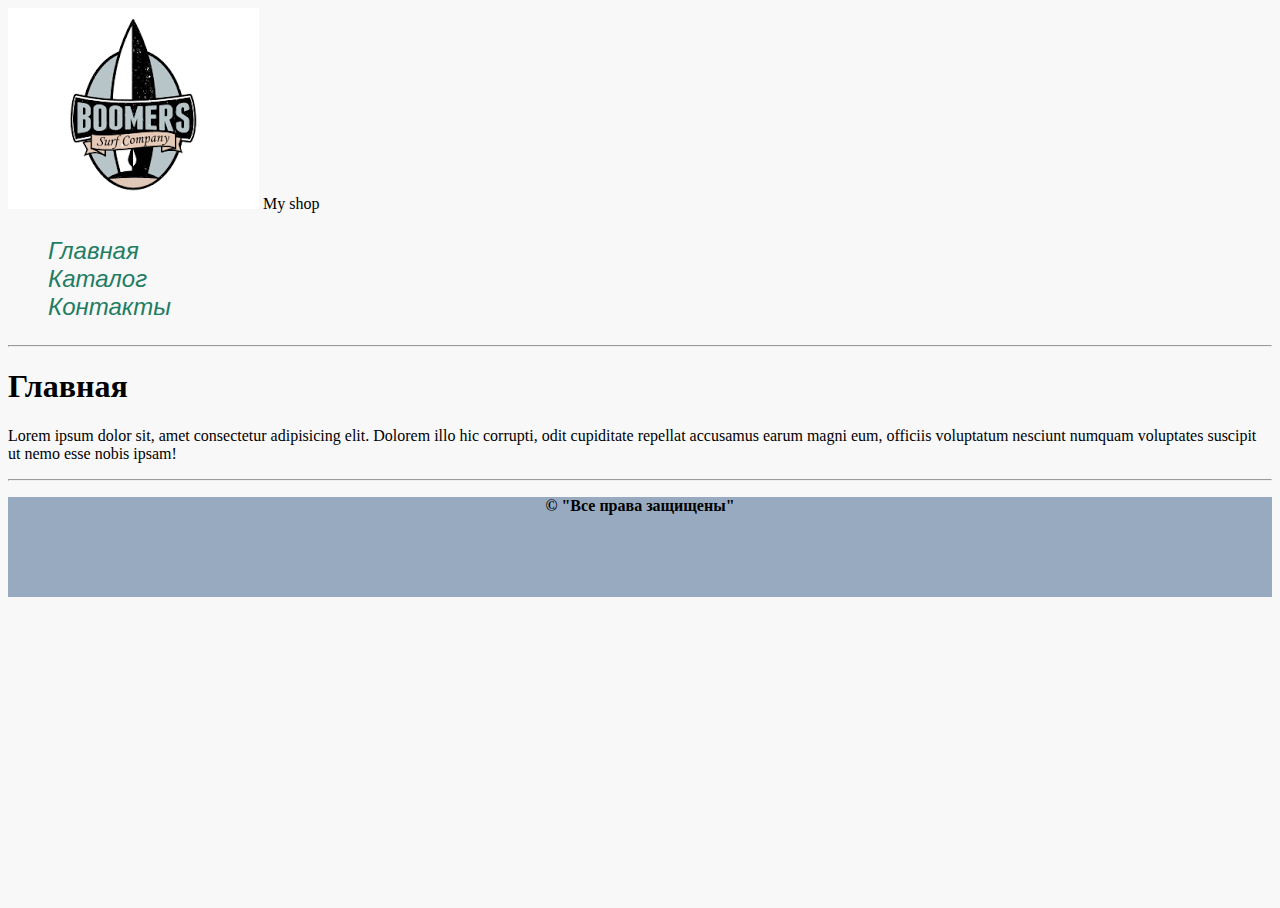
<file: surf/index.html>
<!DOCTYPE html>
<html lang="zxx">
    <head>
        <meta charset="UTF-8">
        <title>Главная</title>
        <link rel="stylesheet" href="styles/style.css">
    </head>
    <body>
        <header>
            <img src="images/logo.png" alt="logo" title="logo">
            My shop
            <ul class="menu">
                <li><a href="index.html">Главная</a></li>
                <li><a href="catalog.html">Каталог</a></li>
                <li><a href="contacts.html">Контакты</a></li>
            </ul>
        </header>
        <hr>
        <h1>Главная</h1>
        <p>
            Lorem ipsum dolor sit, amet consectetur adipisicing elit. Dolorem illo hic corrupti, odit cupiditate repellat accusamus earum magni eum, 
            officiis voluptatum nesciunt numquam voluptates suscipit ut nemo esse nobis ipsam!
        </p>
        <hr>
        <footer>
            <p>
                &copy; "Все права защищены"
            </p>
        </footer>
    </body>
</html>
</file>
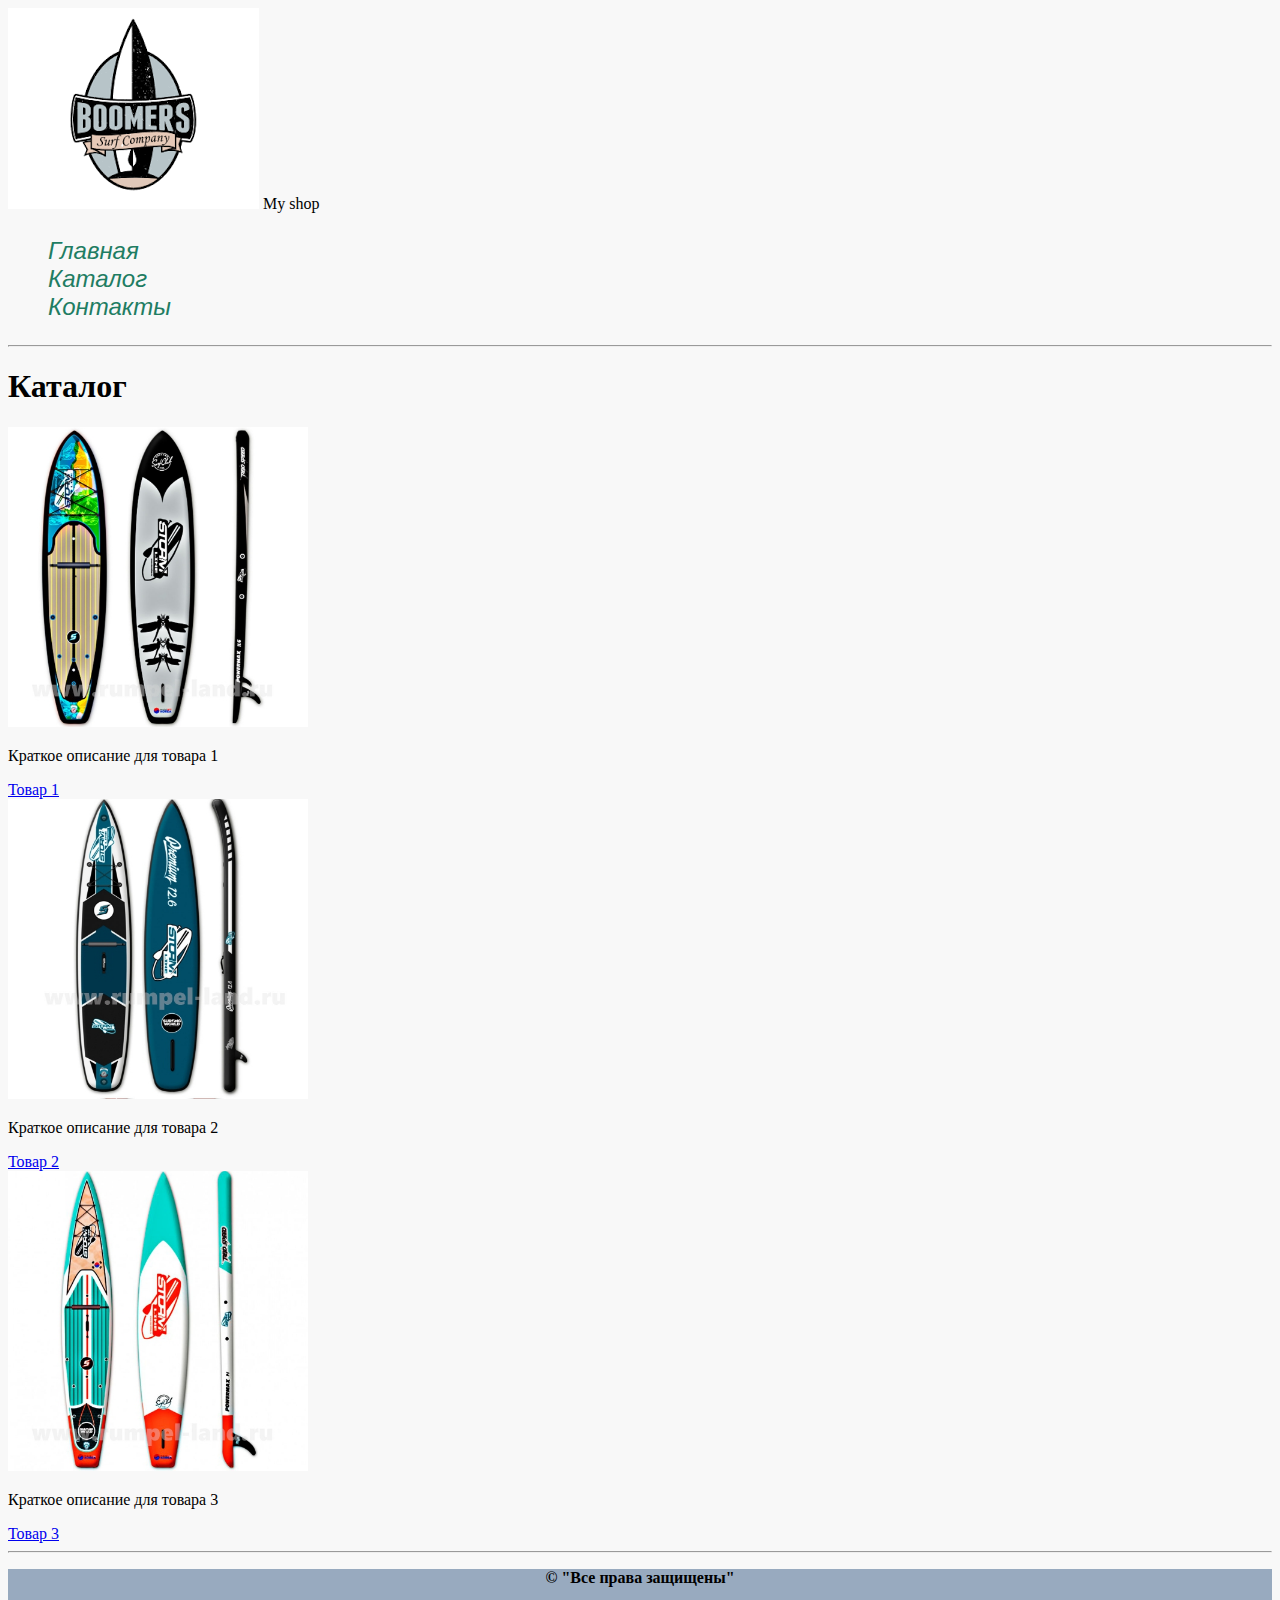
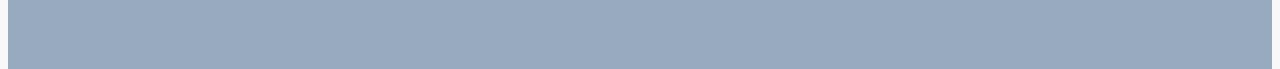
<file: surf/catalog.html>
<!DOCTYPE html>
<html lang="zxx">
    <head>
        <meta charset="UTF-8">
        <title>Каталог</title>
        <link rel="stylesheet" href="styles/style.css">
    </head>
    <body>
        <header>
            <img src="images/logo.png" alt="logo" title="logo">
            My shop
            <ul class="menu">
                <li><a href="index.html">Главная</a></li>
                <li><a href="catalog.html">Каталог</a></li>
                <li><a href="contacts.html">Контакты</a></li>
            </ul>
        </header>
        <hr>
        <h1>Каталог</h1>
        <img src="images/surf1.jpg"
             title="surf1"
             alt="surf1"
             width="300"
             height="300">
        <p>
            Краткое описание для товара 1
        </p>
        <a href="productOne.html">Товар 1</a>
        <br>
        <img src="images/surf2.jpg"
             title="surf2"
             alt="surf2"
             width="300"
             height="300">
        <p>
            Краткое описание для товара 2
        </p>
        <a href="productTwo.html">Товар 2</a>
        <br>
        <img src="images/surf3.jpg"
             title="surf3"
             alt="surf3"
             width="300"
             height="300">
        <p>
            Краткое описание для товара 3
        </p>
        <a href="productThree.html">Товар 3</a>
        <hr>
        <footer>
            <p>
                &copy; "Все права защищены"
            </p>
        </footer>
    </body>
</html>
</file>
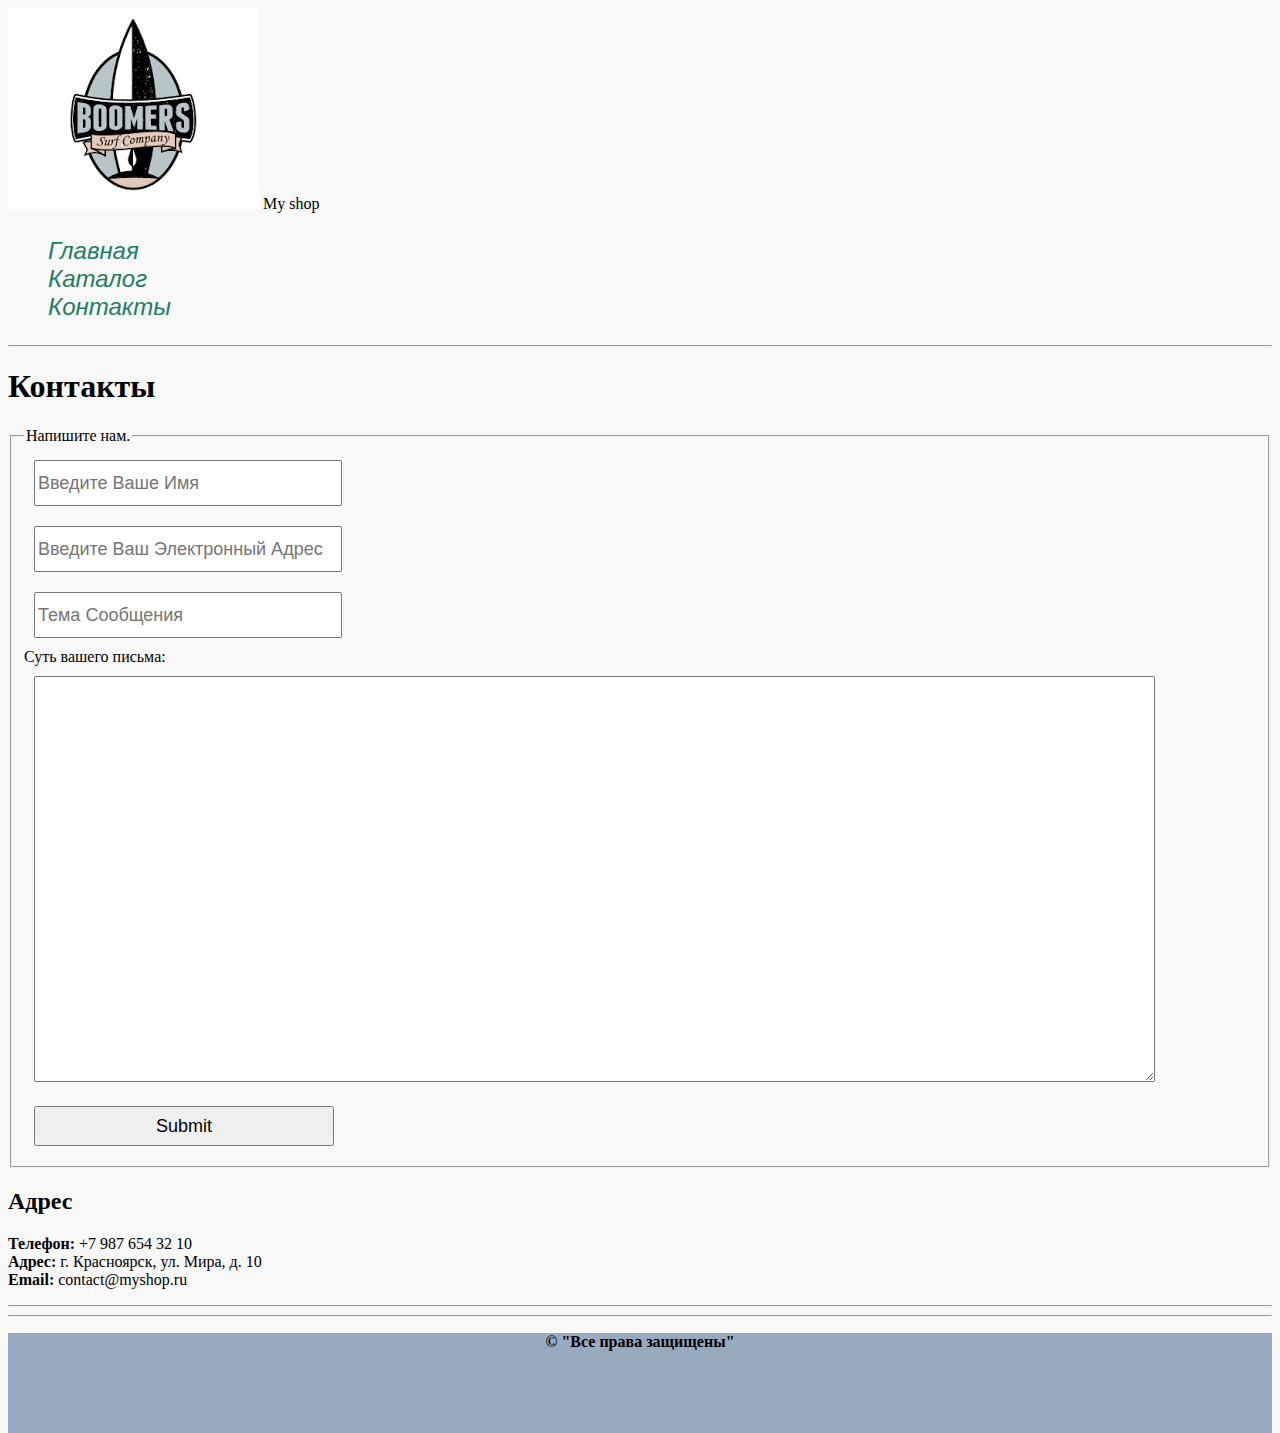
<file: surf/contacts.html>
<!DOCTYPE html>
<html lang="zxx">
    <head>
        <meta charset="UTF-8">
        <title>Контакты</title>
        <link rel="stylesheet" href="styles/style.css">
    </head>
    <body>
        <header>
            <img src="images/logo.png" alt="logo" title="logo">
            My shop
            <ul class="menu">
                <li><a href="index.html">Главная</a></li>
                <li><a href="catalog.html">Каталог</a></li>
                <li><a href="contacts.html">Контакты</a></li>
            </ul>
        </header>
        <hr>
        <h1>Контакты</h1>
        <form action="contacts.html" method="post">
            <fieldset>
                <legend>Напишите нам.</legend>
                <input type="text" name="name" placeholder="Введите ваше имя"><br>
                <input type="email" name="mail" placeholder="Введите ваш электронный адрес"><br>
                <input type="text" name="subject" placeholder="Тема сообщения"><br>
                <label>Суть вашего письма:<br>
                <textarea name="text" cols=100 rows=20></textarea>
                </label><br>
                <input type="submit">
            </fieldset>
        </form>
        <h2>Адрес</h2>
        <p>
            <strong>Телефон: </strong>+7 987 654 32 10<br>
            <strong>Адрес: </strong>г. Красноярск, ул. Мира, д. 10<br>
            <strong>Email: </strong>contact@myshop.ru
        </p>
        <hr>
        <script async src="https://api-maps.yandex.ru/services/constructor/1.0/js/?um=constructor%3A002c8eab5e31478767631b79a104cd185c3710f8a08f42a44fe47c0647467add&amp;width=100%25&amp;height=374&amp;lang=ru_RU&amp;scroll=true"></script>
        <hr>
        <footer>
            <p>
                &copy; "Все права защищены"
            </p>
        </footer>
    </body>
</html>
</file>
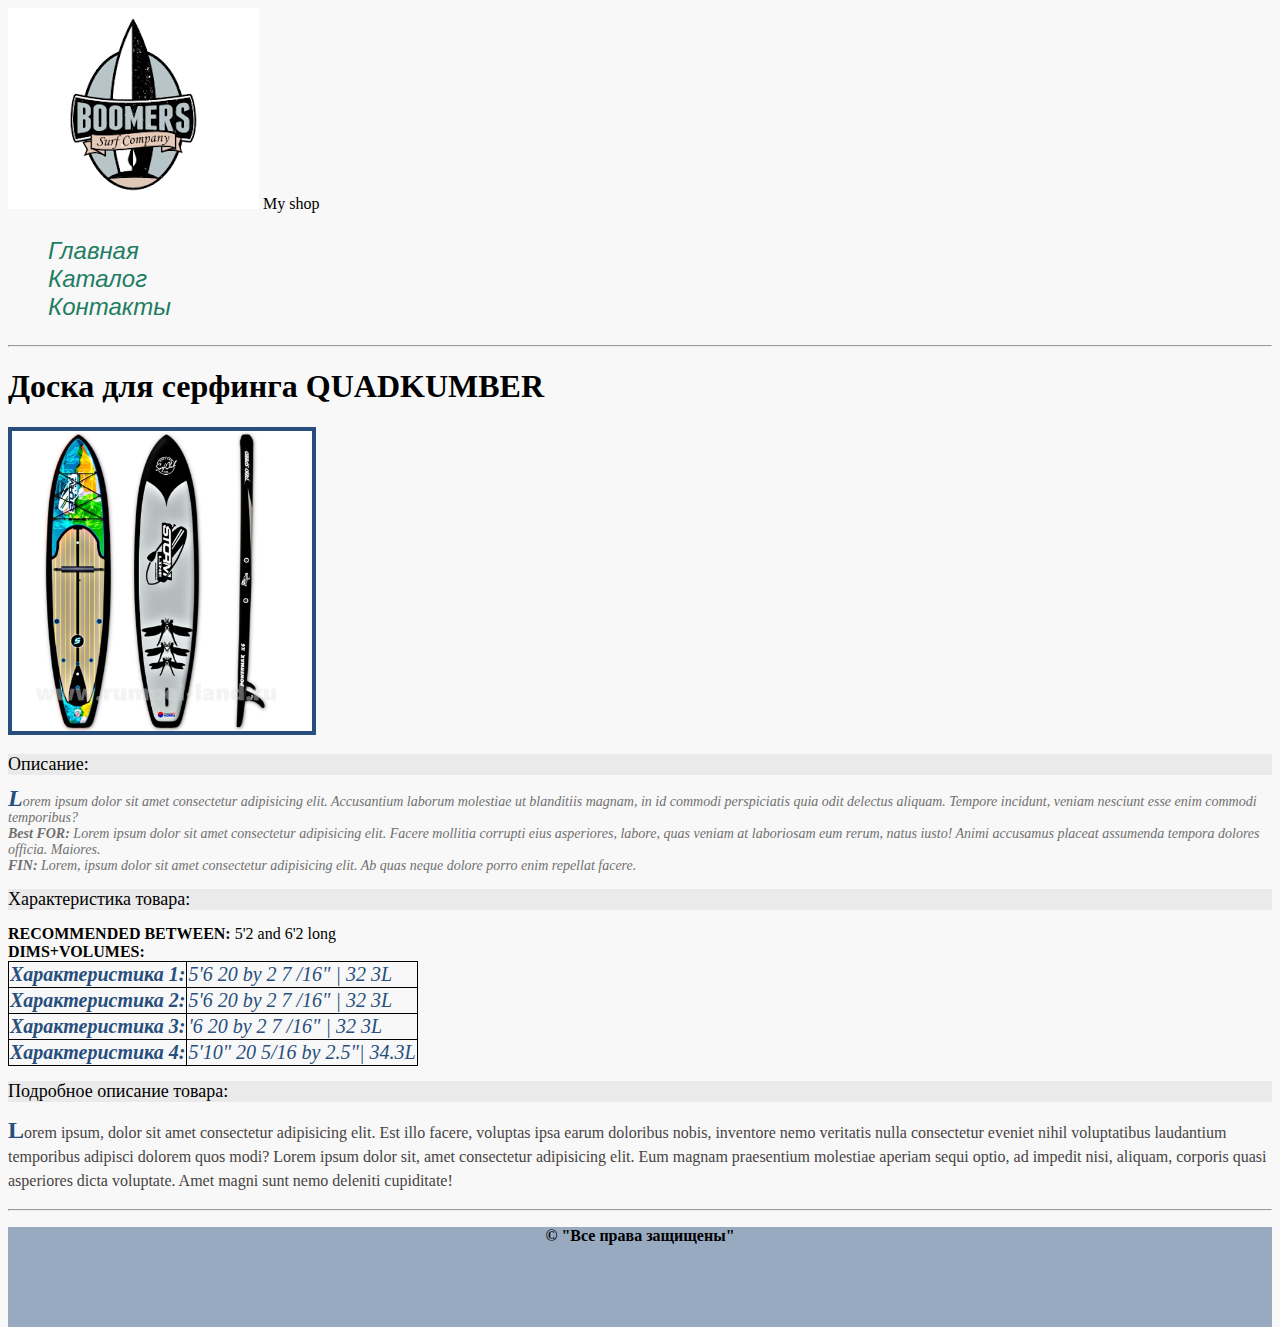
<file: surf/productOne.html>
<!DOCTYPE html>
<html lang="zxx">
    <head>
        <meta charset="UTF-8">
        <title>Surf 1</title>
        <link rel="stylesheet" href="styles/style.css">
    </head>
    <body>
        <header>
            <img src="images/logo.png" alt="logo" title="logo">
            My shop
            <ul class="menu">
                <li><a href="index.html">Главная</a></li>
                <li><a href="catalog.html">Каталог</a></li>
                <li><a href="contacts.html">Контакты</a></li>
            </ul>
        </header>
        <hr>
        <h1>Доска для серфинга QUADKUMBER</h1>
        <a href="images/surf1.jpg" target="_blank">
            <img src="images/surf1.jpg"
                 id="product-img"
                 title="surf1" 
                 alt="sutf1">
        </a>
        <div class="feature">
            <h2>Описание:</h2>
            <p id="short-description">
                Lorem ipsum dolor sit amet consectetur adipisicing elit. Accusantium laborum molestiae ut blanditiis magnam, 
                in id commodi perspiciatis quia odit delectus aliquam. Tempore incidunt, veniam nesciunt esse enim commodi temporibus?
            <br>
                <strong>Best FOR: </strong>Lorem ipsum dolor sit amet consectetur adipisicing elit. Facere mollitia corrupti eius asperiores, labore, 
                quas veniam at laboriosam eum rerum, natus iusto! Animi accusamus placeat assumenda tempora dolores officia. Maiores.
            <br>
                <strong>FIN: </strong> Lorem, ipsum dolor sit amet consectetur adipisicing elit. Ab quas neque dolore porro enim repellat facere.
            </p>
            <h2>Характеристика товара: </h2>
            <b>RECOMMENDED BETWEEN: </b> 5'2 and 6'2 long<br>
            <b>DIMS+VOLUMES:</b>
            <table class="product-features">
                <tbody>
                    <tr>
                        <td><b>Характеристика 1:</b></td>
                        <td>5'6 20 by 2 7 /16" | 32 3L</td>
                    </tr>
                    <tr>
                        <td><b>Характеристика 2:</b></td>
                        <td>5'6 20 by 2 7 /16" | 32 3L</td>
                    </tr>
                    <tr>
                        <td><b>Характеристика 3:</b></td>
                        <td>'6 20 by 2 7 /16" | 32 3L</td>
                    </tr>
                    <tr>
                        <td><b>Характеристика 4:</b></td>
                        <td>5'10" 20 5/16 by 2.5"| 34.3L</td>
                    </tr>
                </tbody>
            </table>
            <h2>Подробное описание товара:</h2>
            <p id="full-description">Lorem ipsum, dolor sit amet consectetur adipisicing elit. Est illo facere, voluptas ipsa earum doloribus nobis, 
                inventore nemo veritatis nulla consectetur eveniet nihil voluptatibus laudantium temporibus adipisci dolorem quos modi? Lorem ipsum dolor sit, amet consectetur 
                adipisicing elit. Eum magnam praesentium molestiae aperiam sequi optio, ad impedit nisi, aliquam, corporis quasi asperiores dicta voluptate. 
                Amet magni sunt nemo deleniti cupiditate!
            </p>
        </div>
        <hr>
        <footer>
            <p>
                &copy; "Все права защищены"
            </p>
        </footer>
    </body>
</html>
</file>
<file: surf/styles/style.css>
html, body {
    height: 100%;
}

body {
    background-color: #f8f8f8;
}

.menu {
   list-style-type: none;
   font-family: Arial, Helvetica, sans-serif;
   font-size: 24px;
   font-weight: 400;
   font-style: italic;
}

.menu a {
    color: #1f7d63;
    text-decoration: none;
}

.menu a:hover {
    color: #274e7d;
    font-weight: bold;
}

.feature h2 {
    color: black;
    font-size: 18px;
    font-weight: 400;
    background-color: #eaeaea;
}

.feature table {
    border: 1px, solid, #000000;
    border-collapse: collapse;
}

.feature td {
    color: #274e7d;
    font-size: 20px;
    font-style: italic;
    border: 1px solid #000000;
}

#short-description {
    color: #707070;
    font-size: 14px;
    font-style: italic;
    line-height: 16px;
}

#full-description {
    color: #484343;
    font-size: 16px;
    font-weight: 400;
    line-height: 24px;
    text-align: left;
}

#short-description:first-letter, 
#full-description:first-letter {
    content: "";
    color: #274e7d;
    font-size: 24px;
    font-weight: bolder;
}

input {
    margin: 10px;
    width: 300px;
    height: 40px;
    line-height: 40px;
    font-size: 18px;
    font-weight: 400;
    color: #274e7d;
}

input[type="submit"] {
    color: black;
}

input[type="email"]:focus {
    color: #f8f8f8;
    background: #274e7d;
}

textarea{
    margin: 10px;
    line-height: 20px;
    font-size: 18px;
    font-weight: 400;
    color: #274e7d;
}

input, textarea {
    text-transform: capitalize;
}

#product-img {
    margin-right: 16px;
    width: 300px;
    border: 4px solid #274e7d;
}

#product-img:hover {
    border-color: transparent;
}

footer {
    height: 100px;
    background-color:rgba(39, 78, 125, 0.46);
    text-align: center;
    font-weight: 900;
}
</file>
